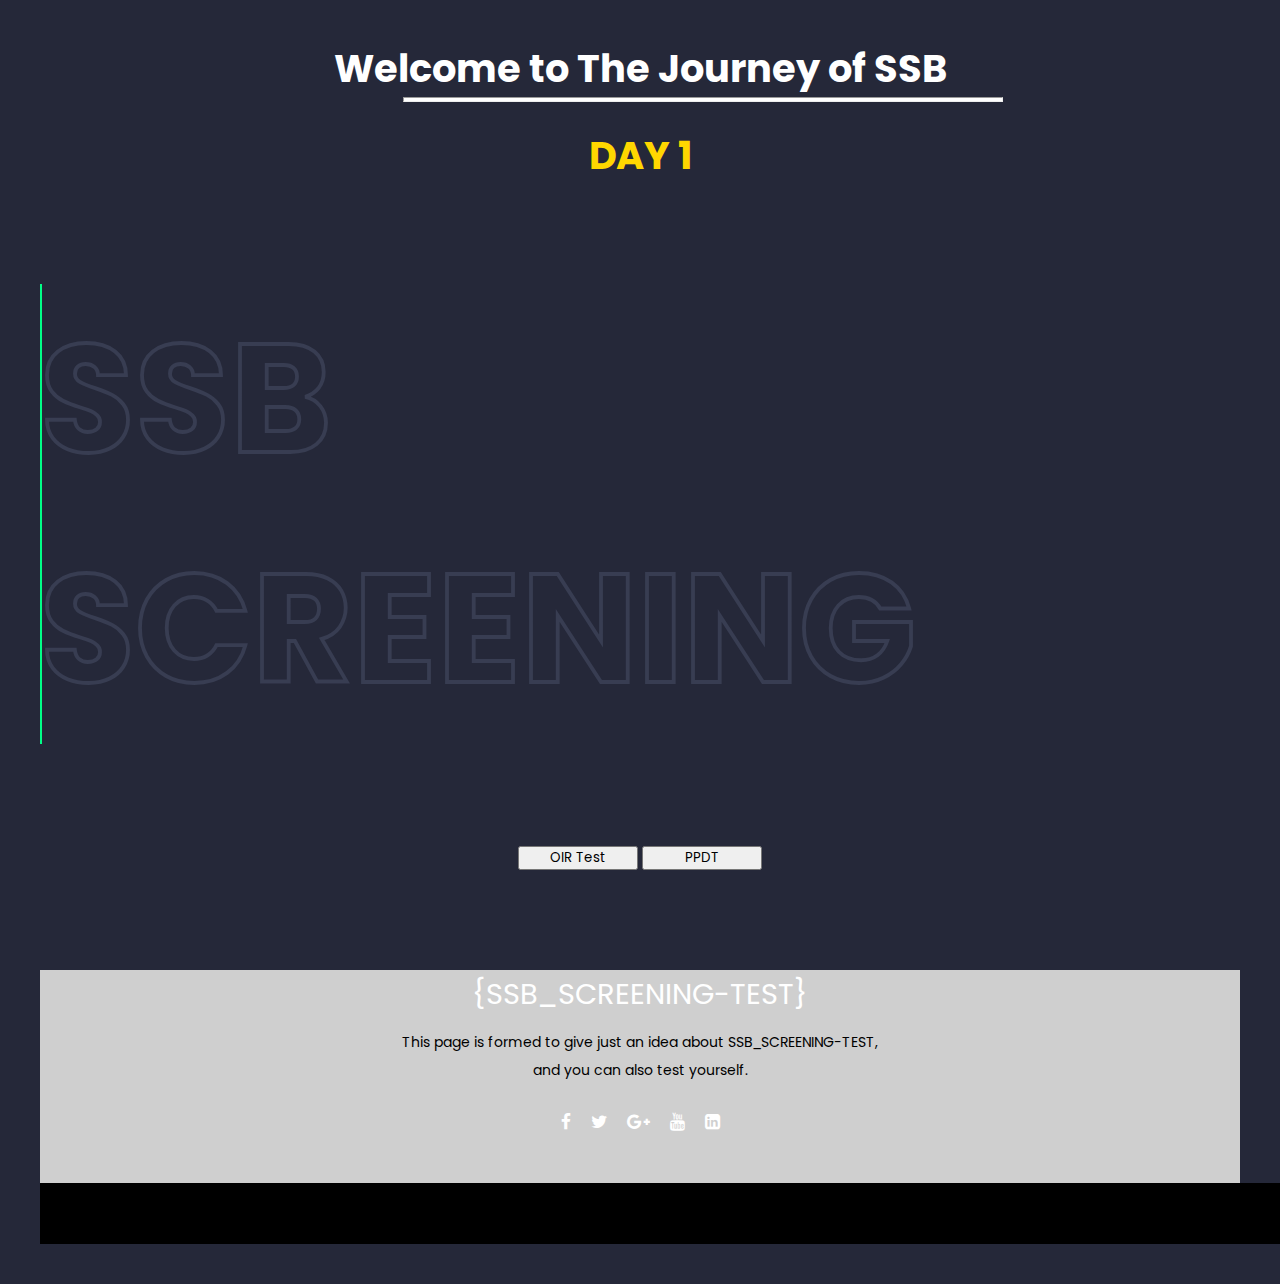
<file: index.html>
<!DOCTYPE html>
<html lang="en">
<head>
    <meta charset="UTF-8">
    <meta http-equiv="X-UA-Compatible" content="IE=edge">
    <meta name="viewport" content="width=device-width, initial-scale=1.0">
    <title>SSB Screening</title>
    <!-- CSS only -->
    <link href="https://cdn.jsdelivr.net/npm/bootstrap@5.2.2/dist/css/bootstrap.min.css" rel="stylesheet" integrity="sha384-Zenh87qX5JnK2Jl0vWa8Ck2rdkQ2Bzep5IDxbcnCeuOxjzrPF/et3URy9Bv1WTRi" crossorigin="anonymous">
    <link rel="stylesheet" href="./Css/style.css">
    <link rel="stylesheet" href="https://stackpath.bootstrapcdn.com/font-awesome/4.7.0/css/font-awesome.min.css"
</head>
<body>
    <div class="heading" >
        <h4>Welcome to The Journey of SSB</h4>
        <hr class="line">
        <br>
        <h3 id="true" style="margin-bottom:100px">DAY 1</h3>
        
    </div> 
    
    <div class="ani">
        <h2 data-text="SSB SCREENING">SSB SCREENING</h2>
    </div>
  <div style="text-align: center;margin-top: 100px;">
   <a href="oir.html" target="_blank"><button type="button" class="btn btn-primary" style="width:120px;">OIR Test</button></a> 
   <a href="ppdt.html" target="_blank"><button type="button" class="btn btn-primary"style="width:120px;">PPDT</button></a> 
</div>
<section class="foot">
    <div class="footer container">
        <div class="footer-content">
            <h3>{SSB_SCREENING-TEST}</h3>
            <P> This page is formed to give just an idea about SSB_SCREENING-TEST, and you can also test yourself. </P>
            <u1 class="socials">
                <li><a href="#"><i class="fa fa-facebook"></i></a></li>
                <li><a href="#"><i class="fa fa-twitter"></i></a></li>
                <li><a href="#"><i class="fa fa-google-plus"></i></a></li>
                <li><a href="#"><i class="fa fa-youtube"></i></a></li>
                <li><a href="#"><i class="fa fa-linkedin-square"></i></a></li>
            </u1>
        </div>
        <div class="footer-bottom container">
            <p>copyright &copy;2022 SSB-SCREENING-TEST. designed by <span> Ayush </span></p>
        </div>
    </div>
</div>
    
    
</body>
</html>
</file>
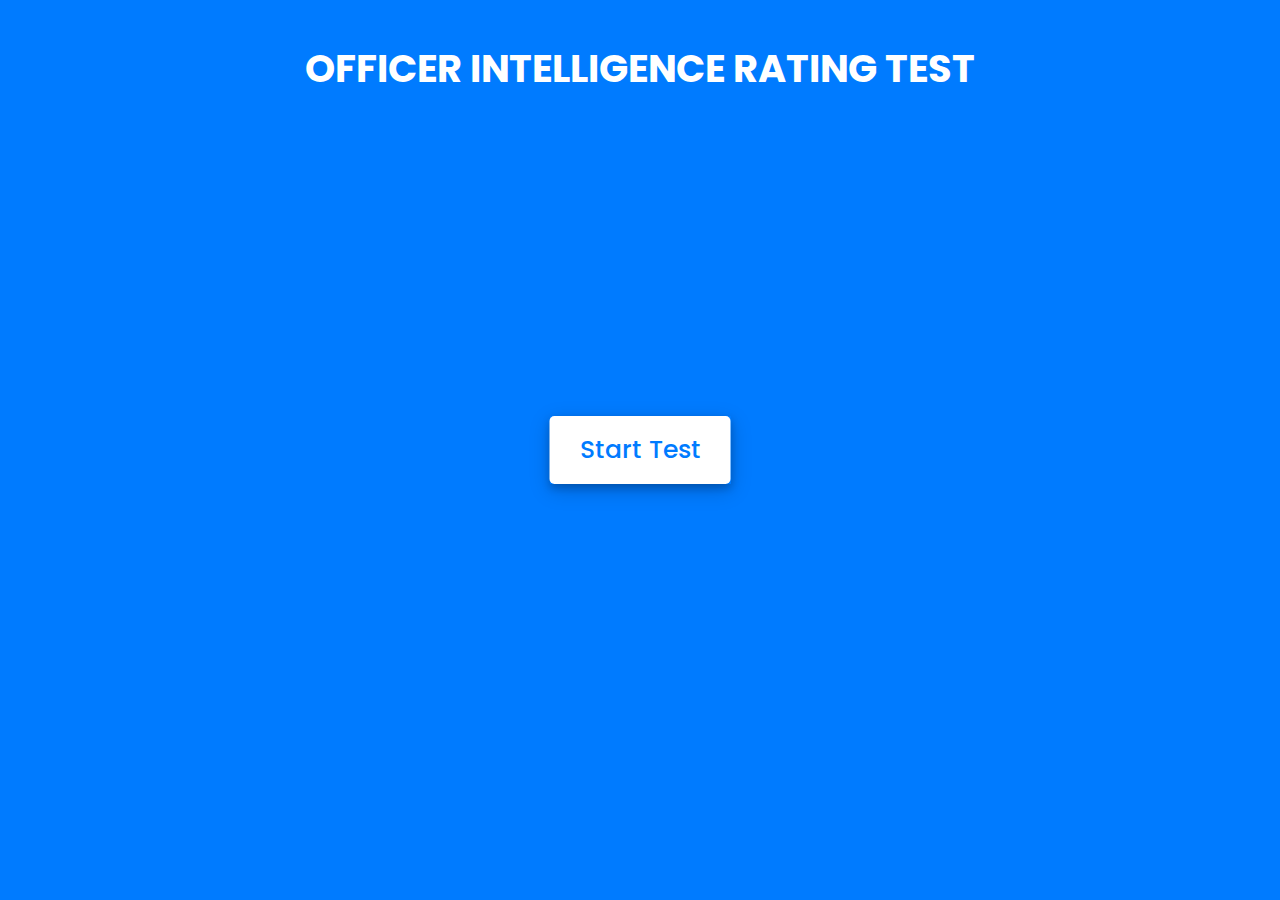
<file: oir.html>
<!DOCTYPE html>

<!DOCTYPE html>
<html lang="en">
<head>
    <meta charset="UTF-8">
    <meta name="viewport" content="width=device-width, initial-scale=1.0">
    <title> OIR TEST </title>
    <link rel="stylesheet" href="./Css/oir.css">
    <!-- FontAweome CDN Link for Icons -->
    <link rel="stylesheet" href="https://cdnjs.cloudflare.com/ajax/libs/font-awesome/5.15.3/css/all.min.css"/>
</head>
<body>
    <!-- start Quiz button -->
    <h2 style="text-align: center;color: white;font-size: 2.4rem;margin-top: 40px;">OFFICER INTELLIGENCE RATING TEST</h2>
    <div class="start_btn"><button>Start Test</button></div>
    <!-- Info Box -->
    <div class="info_box">
        <div class="info-title"><span>Some Rules of this Test</span></div>
        <div class="info-list">
            <div class="info">1. You will have only <span>5 seconds</span> per each question.</div>
            <div class="info">2. Once you select your answer, it can't be undone.</div>
            <div class="info">3. You can't select any option once time goes off.</div>
            <div class="info">4. You can't exit from the Test at any moment of Test</div>
            <div class="info">5. You'll get Marks on the basis of your correct answers.</div>
        </div>
        <div class="buttons">
            <button class="quit">Exit Test</button>
            <button class="restart">Continue</button>
        </div>
    </div>
    <!-- Quiz Box -->
    <div class="quiz_box">
        <header>
            <div class="title">OIR TEST</div>
            <div class="timer">
                <div class="time_left_txt">Time Left</div>
                <div class="timer_sec">05</div>
            </div>
            <div class="time_line"></div>
        </header>
        <section>
            <div class="que_text">
                <!-- Here I've inserted question from JavaScript -->
            </div>
            <div class="option_list">
                <!-- Here I've inserted options from JavaScript -->
            </div>
        </section>
        <!-- footer of Quiz Box -->
        <footer>
            <div class="total_que">
                <!-- Here I've inserted Question Count Number from JavaScript -->
            </div>
            <button class="next_btn">Next Que</button>
        </footer>
    </div>
    <!-- Result Box -->
    <div class="result_box">
        <div class="icon">
            <i class="fas fa-crown"></i>
        </div>
        <div class="complete_text">You've completed the Test!</div>
        <div class="score_text">
            <!-- Here I've inserted Score Result from JavaScript -->
        </div>
        <div class="buttons">
            <button class="restart">Replay Test</button>
            <button class="quit">Quit Test</button>
        </div>
    </div>
    <!-- Inside this JavaScript file I've inserted Questions and Options only -->
    <script src="./Js/oir.js"></script>
    <!-- Inside this JavaScript file I've coded all Quiz Codes -->
    <script src="./Js/oirque.js"></script>
</body>
</html>
</html>
</file>
<file: Css/style.css>
@import url('https://fonts.googleapis.com/css2?family=Poppins:wght@700&display=swap');
*
{
    font-family:'Poppins', sans-serif;
    margin: 0;
    padding: 0;
    box-sizing: border-box;
}
body{
    
    justify-content: center;
    align-items: center;
    min-height: 100%;
    padding: 20px;
    margin: 20px;
    background: #252839;



}
h2{
    
    position: relative;
    font-size: 12vw;

    color:#252839;
    -webkit-text-stroke: 0.3vw #383d52;
    text-transform: uppercase;


}
h3{
    text-align: center;
    position: relative;
    font-size: 3vw;
    color:white;
    animation:txtanimate 4s linear infinite;
    

}
h4{
    text-align: center;
    position: relative;
    font-size: 3vw;
    color:white;
    
    

}
h2::before{
    
    content: attr(data-text);
    position: absolute;
    top: 0;
    left: 0;
    width: 0;
    height: 100%;
    color: #01fe87;
    -webkit-text-stroke: 0vw #383d52;
    border-right: 2px solid #01fe87;
    overflow: hidden;
    animation: animate 6s linear infinite;

}
@keyframes animate
{
    0%,10%,100%{
        width: 0;
    }
    70%,90%
    {
       width: 100%; 
    }
}

@keyframes txtanimate{
    0%,10%,90%{
        color: white;
    }
    70%,90%{
        color: grey;
    }
}
#true{
    color:gold
}
.line{
    align-items: center;
    width: 50%;
    height: 5px;
    color:white;
    background-color: white;
    margin-left: 363px;
}
.foot{
    background: #cfcfcf;
    margin-top: 100px;
}
footer{
    background: #111;
    height: auto;
    width: 120vw;
    padding-top: 40px;
    color: #fff;
}
.footer-content{
    display: flex;
    align-items: center;
    justify-content: center;
    flex-direction: column;
    text-align: center;
}
.footer-content h3{
    font-size: 1.8rem;
    font-weight: 400;
    text-transform: capitalize;
    line-height: 3rem;

}
.footer-content p{
    max-width: 500px;
    margin: 10px auto;
    line-height: 28px;
    font-size: 14px;

}
.socials{
    list-style: none;
    display: flex;
    align-items: center;
    justify-content: center;
    margin: 1rem 0 3rem 0;

}
.socials li{
    margin: 0 10px;
}
.socials a{
    text-decoration: none;
    color: #fff;
}
.socials a i{
    font-size: 1.1rem;
    transition: color .4s ease;
}
.socials a:hover i{
    color: aqua;
}
.footer-bottom{
    background: #000;
    width: 100vw;
    padding: 20px 0;
    text-align: center;
}
.footer-bottom p{
    font-size: 14px;
    word-spacing: 2px;
    text-transform: capitalize;
}
.footer-bottom span{
    text-transform: uppercase;
    opacity: .4;
    font-weight: 200;
}
</file>
<file: Css/oir.css>
/* importing google fonts */
@import url('https://fonts.googleapis.com/css2?family=Poppins:wght@200;300;400;500;600;700&display=swap');
*{
    margin: 0;
    padding: 0;
    box-sizing: border-box;
    font-family: 'Poppins', sans-serif;
}
body{
    background: #007bff;
}
::selection{
    color: #fff;
    background: #007bff;
}
.start_btn,
.info_box,
.quiz_box,
.result_box{
    position: absolute;
    top: 50%;
    left: 50%;
    transform: translate(-50%, -50%);
    box-shadow: 0 4px 8px 0 rgba(0, 0, 0, 0.2), 
                0 6px 20px 0 rgba(0, 0, 0, 0.19);
}
.info_box.activeInfo,
.quiz_box.activeQuiz,
.result_box.activeResult{
    opacity: 1;
    z-index: 5;
    pointer-events: auto;
    transform: translate(-50%, -50%) scale(1);
}
.start_btn button{
    font-size: 25px;
    font-weight: 500;
    color: #007bff;
    padding: 15px 30px;
    outline: none;
    border: none;
    border-radius: 5px;
    background: #fff;
    cursor: pointer;
}
.info_box{
    width: 540px;
    background: #fff;
    border-radius: 5px;
    transform: translate(-50%, -50%) scale(0.9);
    opacity: 0;
    pointer-events: none;
    transition: all 0.3s ease;
}
.info_box .info-title{
    height: 60px;
    width: 100%;
    border-bottom: 1px solid lightgrey;
    display: flex;
    align-items: center;
    padding: 0 30px;
    border-radius: 5px 5px 0 0;
    font-size: 20px;
    font-weight: 600;
}
.info_box .info-list{
    padding: 15px 30px;
}
.info_box .info-list .info{
    margin: 5px 0;
    font-size: 17px;
}
.info_box .info-list .info span{
    font-weight: 600;
    color: #007bff;
}
.info_box .buttons{
    height: 60px;
    display: flex;
    align-items: center;
    justify-content: flex-end;
    padding: 0 30px;
    border-top: 1px solid lightgrey;
}
.info_box .buttons button{
    margin: 0 5px;
    height: 40px;
    width: 100px;
    font-size: 16px;
    font-weight: 500;
    cursor: pointer;
    border: none;
    outline: none;
    border-radius: 5px;
    border: 1px solid #007bff;
    transition: all 0.3s ease;
}
.quiz_box{
    width: 550px;
    background: #fff;
    border-radius: 5px;
    transform: translate(-50%, -50%) scale(0.9);
    opacity: 0;
    pointer-events: none;
    transition: all 0.3s ease;
}
.quiz_box header{
    position: relative;
    z-index: 2;
    height: 70px;
    padding: 0 30px;
    background: #fff;
    border-radius: 5px 5px 0 0;
    display: flex;
    align-items: center;
    justify-content: space-between;
    box-shadow: 0px 3px 5px 1px rgba(0,0,0,0.1);
}
.quiz_box header .title{
    font-size: 20px;
    font-weight: 600;
}
.quiz_box header .timer{
    color: #004085;
    background: #cce5ff;
    border: 1px solid #b8daff;
    height: 45px;
    padding: 0 8px;
    border-radius: 5px;
    display: flex;
    align-items: center;
    justify-content: space-between;
    width: 145px;
}
.quiz_box header .timer .time_left_txt{
    font-weight: 400;
    font-size: 17px;
    user-select: none;
}
.quiz_box header .timer .timer_sec{
    font-size: 18px;
    font-weight: 500;
    height: 30px;
    width: 45px;
    color: #fff;
    border-radius: 5px;
    line-height: 30px;
    text-align: center;
    background: #343a40;
    border: 1px solid #343a40;
    user-select: none;
}
.quiz_box header .time_line{
    position: absolute;
    bottom: 0px;
    left: 0px;
    height: 3px;
    background: #007bff;
}
section{
    padding: 25px 30px 20px 30px;
    background: #fff;
}
section .que_text{
    font-size: 25px;
    font-weight: 600;
}
section .option_list{
    padding: 20px 0px;
    display: block;   
}
section .option_list .option{
    background: aliceblue;
    border: 1px solid #84c5fe;
    border-radius: 5px;
    padding: 8px 15px;
    font-size: 17px;
    margin-bottom: 15px;
    cursor: pointer;
    transition: all 0.3s ease;
    display: flex;
    align-items: center;
    justify-content: space-between;
}
section .option_list .option:last-child{
    margin-bottom: 0px;
}
section .option_list .option:hover{
    color: #004085;
    background: #cce5ff;
    border: 1px solid #b8daff;
}
section .option_list .option.correct{
    color: #155724;
    background: #d4edda;
    border: 1px solid #c3e6cb;
}
section .option_list .option.incorrect{
    color: #721c24;
    background: #f8d7da;
    border: 1px solid #f5c6cb;
}
section .option_list .option.disabled{
    pointer-events: none;
}
section .option_list .option .icon{
    height: 26px;
    width: 26px;
    border: 2px solid transparent;
    border-radius: 50%;
    text-align: center;
    font-size: 13px;
    pointer-events: none;
    transition: all 0.3s ease;
    line-height: 24px;
}
.option_list .option .icon.tick{
    color: #23903c;
    border-color: #23903c;
    background: #d4edda;
}
.option_list .option .icon.cross{
    color: #a42834;
    background: #f8d7da;
    border-color: #a42834;
}
footer{
    height: 60px;
    padding: 0 30px;
    display: flex;
    align-items: center;
    justify-content: space-between;
    border-top: 1px solid lightgrey;
}
footer .total_que span{
    display: flex;
    user-select: none;
}
footer .total_que span p{
    font-weight: 500;
    padding: 0 5px;
}
footer .total_que span p:first-child{
    padding-left: 0px;
}
footer button{
    height: 40px;
    padding: 0 13px;
    font-size: 18px;
    font-weight: 400;
    cursor: pointer;
    border: none;
    outline: none;
    color: #fff;
    border-radius: 5px;
    background: #007bff;
    border: 1px solid #007bff;
    line-height: 10px;
    opacity: 0;
    pointer-events: none;
    transform: scale(0.95);
    transition: all 0.3s ease;
}
footer button:hover{
    background: #0263ca;
}
footer button.show{
    opacity: 1;
    pointer-events: auto;
    transform: scale(1);
}
.result_box{
    background: #fff;
    border-radius: 5px;
    display: flex;
    padding: 25px 30px;
    width: 450px;
    align-items: center;
    flex-direction: column;
    justify-content: center;
    transform: translate(-50%, -50%) scale(0.9);
    opacity: 0;
    pointer-events: none;
    transition: all 0.3s ease;
}
.result_box .icon{
    font-size: 100px;
    color: #007bff;
    margin-bottom: 10px;
}
.result_box .complete_text{
    font-size: 20px;
    font-weight: 500;
}
.result_box .score_text span{
    display: flex;
    margin: 10px 0;
    font-size: 18px;
    font-weight: 500;
}
.result_box .score_text span p{
    padding: 0 4px;
    font-weight: 600;
}
.result_box .buttons{
    display: flex;
    margin: 20px 0;
}
.result_box .buttons button{
    margin: 0 10px;
    height: 45px;
    padding: 0 20px;
    font-size: 18px;
    font-weight: 500;
    cursor: pointer;
    border: none;
    outline: none;
    border-radius: 5px;
    border: 1px solid #007bff;
    transition: all 0.3s ease;
}
.buttons button.restart{
    color: #fff;
    background: #007bff;
}
.buttons button.restart:hover{
    background: #0263ca;
}
.buttons button.quit{
    color: #007bff;
    background: #fff;
}
.buttons button.quit:hover{
    color: #fff;
    background: #007bff;
}
.form-control{
    resize: vertical;
}
</file>
